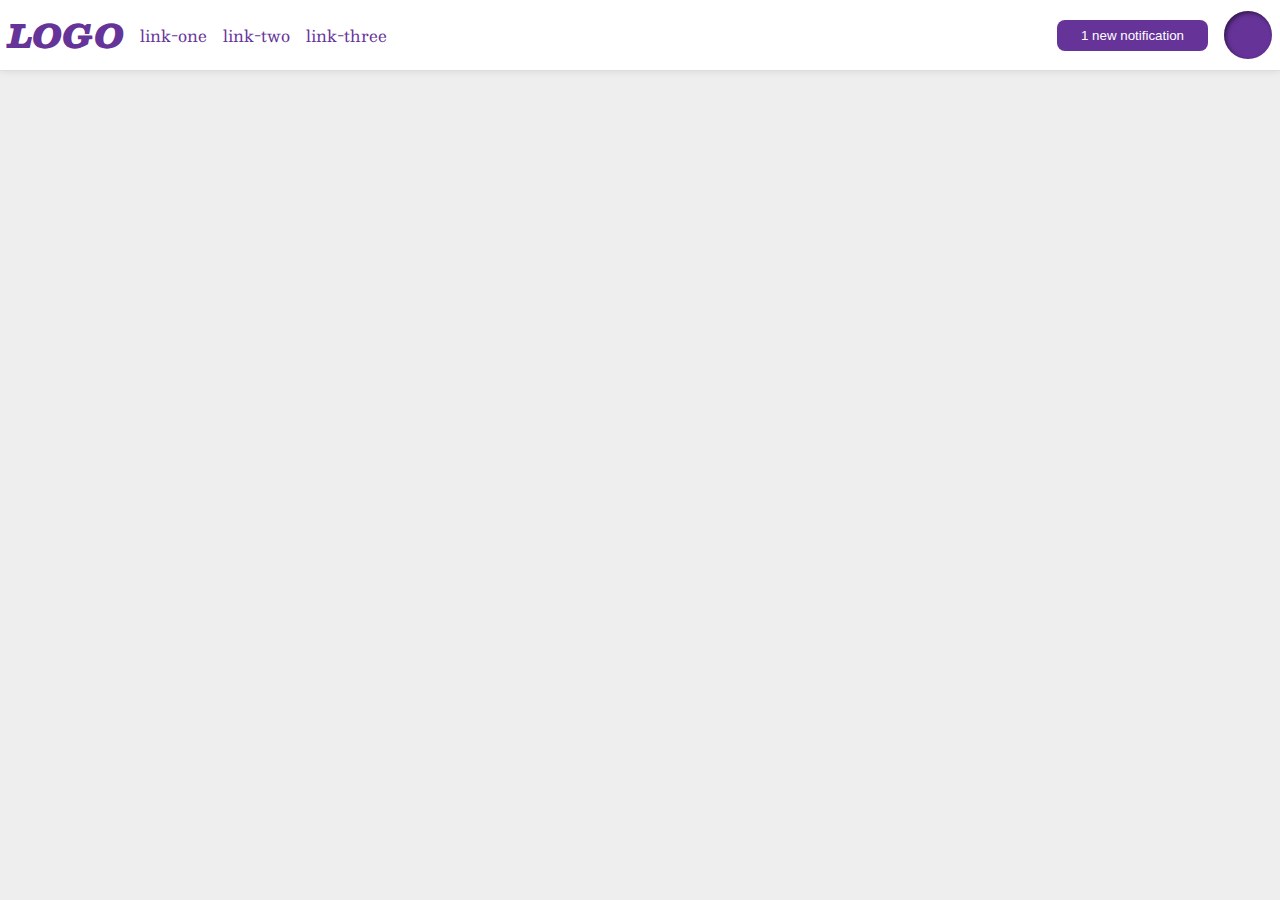
<file: flex/03-flex-header-2/index.html>
<!DOCTYPE html>
<html lang="en">
  <head>
    <meta charset="UTF-8">
    <meta http-equiv="X-UA-Compatible" content="IE=edge">
    <meta name="viewport" content="width=device-width, initial-scale=1.0">
    <title>Flex Header 2</title>
    <link rel="stylesheet" href="style.css">
  </head>
  <body>
    <div class="header">
      <div class="container">
        <div class="logo">
          LOGO
        </div>
        <ul class="links">
          <li><a href="google.com">link-one</a></li>
          <li><a href="google.com">link-two</a></li>
          <li><a href="google.com">link-three</a></li>
        </ul>
      </div>
      <div class="container">
        <button class="notifications">
          1 new notification
        </button>
        <div class="profile-image"></div>
      </div>
    </div>
  </body>
</html>
</file>
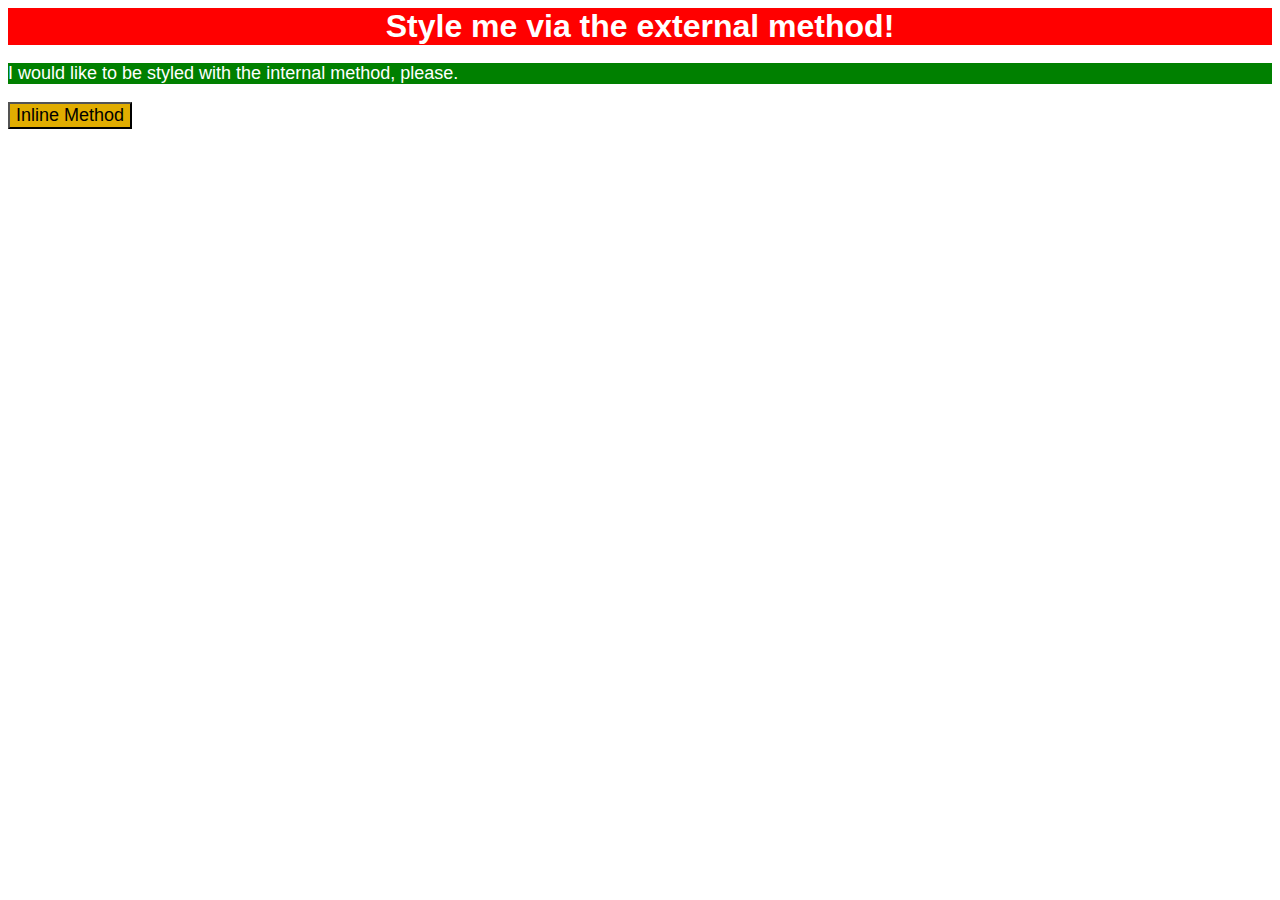
<file: foundations/01-css-methods/index.html>
<!DOCTYPE html>
<html lang="en">
  <head>
    <meta charset="UTF-8">
    <meta http-equiv="X-UA-Compatible" content="IE=edge">
    <meta name="viewport" content="width=device-width, initial-scale=1.0">
    <title>Methods for Adding CSS</title>
    <style>
      p {
        color: white;
        background-color: green;
        font-family: Arial, Helvetica, sans-serif;
        font-size: 18px;
      }
    </style>
    <link rel="stylesheet" href="style.css">
  </head>
  <body>
    <div>Style me via the external method!</div>
    <p>I would like to be styled with the internal method, please.</p>
    <button style="color: black; background-color: #E1AD01; font-size: 18px;">Inline Method</button>
  </body>
</html>
</file>
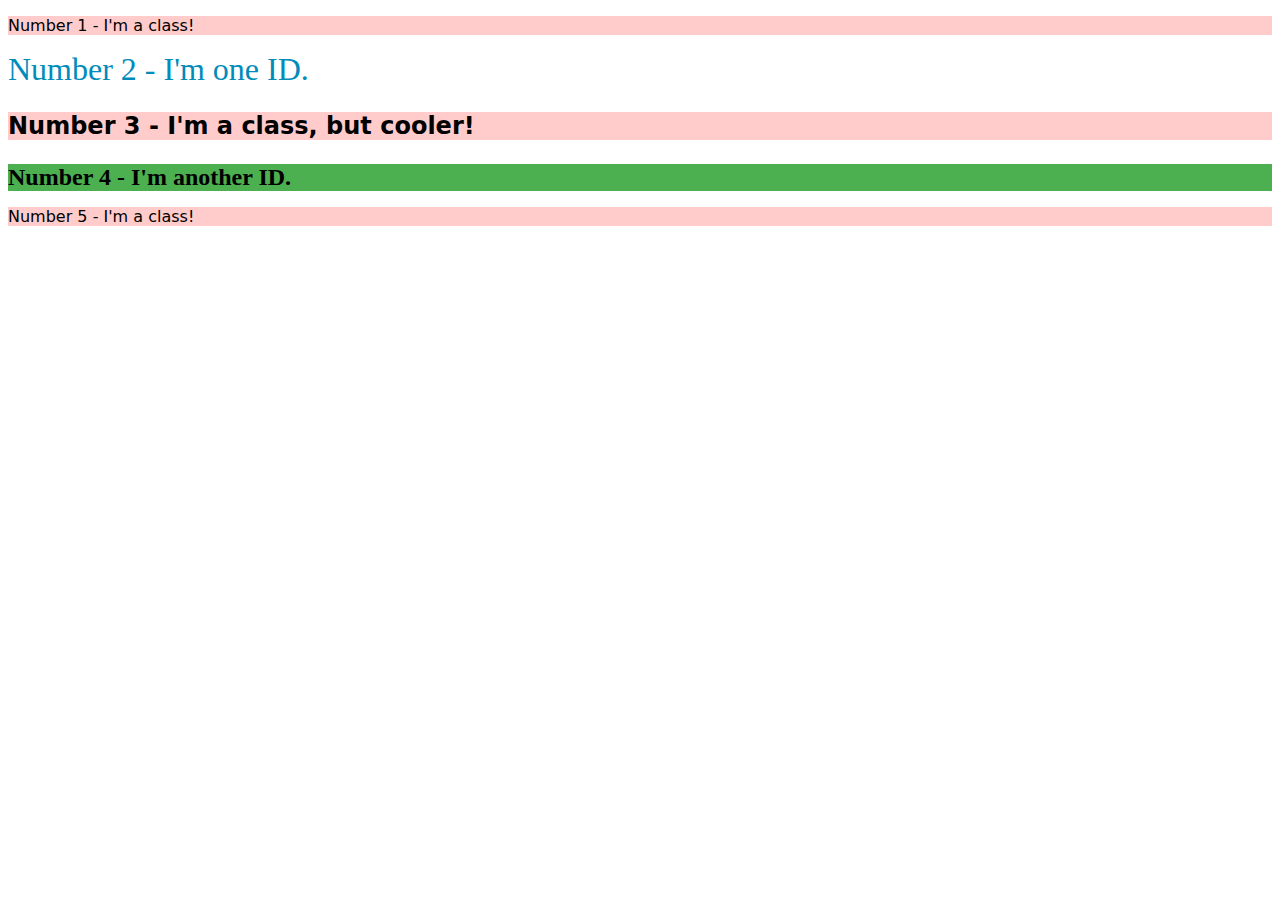
<file: foundations/02-class-id-selectors/index.html>
<!DOCTYPE html>
<html lang="en">
  <head>
    <meta charset="UTF-8">
    <meta http-equiv="X-UA-Compatible" content="IE=edge">
    <meta name="viewport" content="width=device-width, initial-scale=1.0">
    <title>Class and ID Selectors</title>
    <link rel="stylesheet" href="style.css">
  </head>
  <body>
    <p class="odd">Number 1 - I'm a class!</p>
    <div id="number2">Number 2 - I'm one ID.</div>
    <p class="odd fontsize24">Number 3 - I'm a class, but cooler!</p>
    <div class="fontsize24" id="green">Number 4 - I'm another ID.</div>
    <p class="odd">Number 5 - I'm a class!</p>
  </body>
</html>
</file>
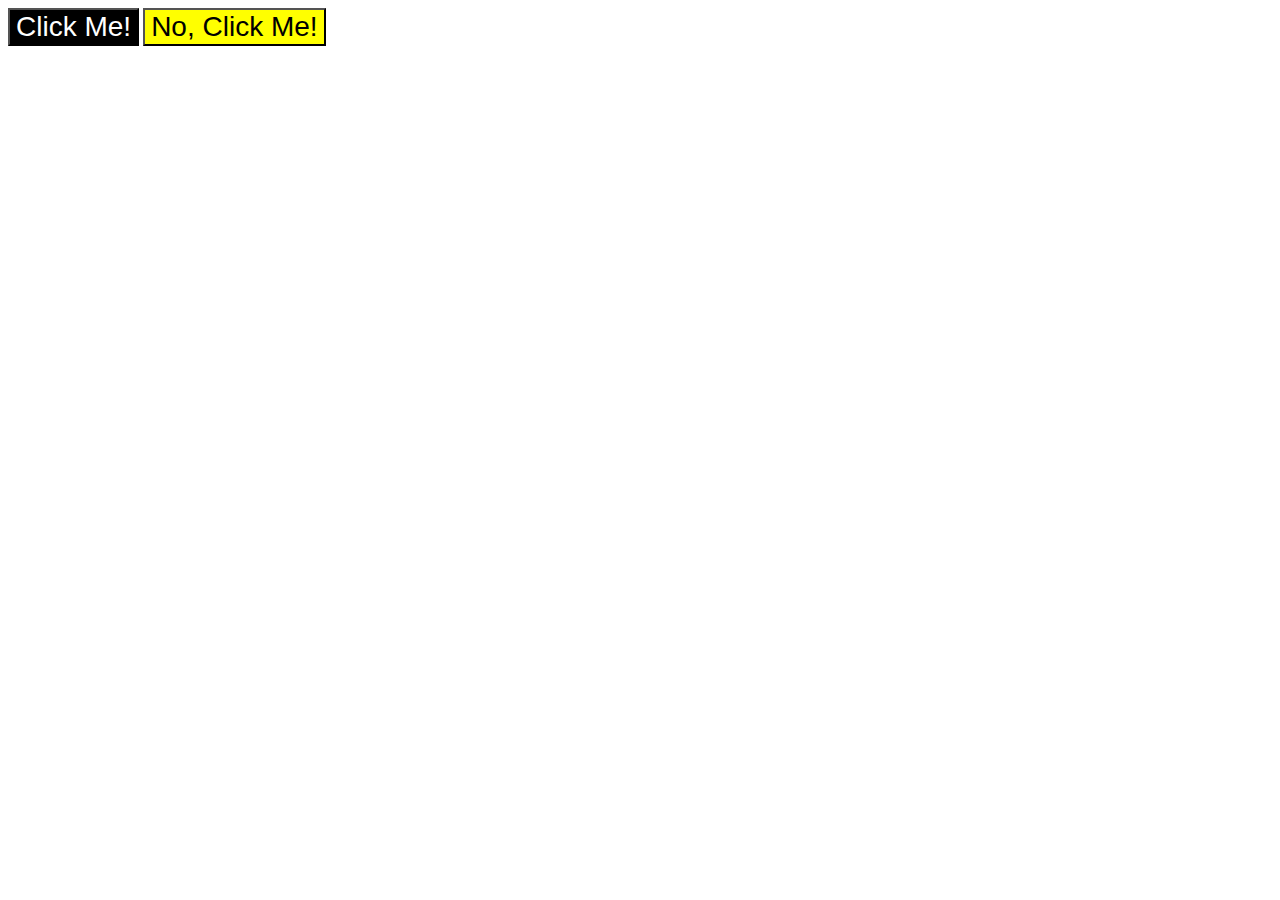
<file: foundations/03-grouping-selectors/index.html>
<!DOCTYPE html>
<html lang="en">
  <head>
    <meta charset="UTF-8">
    <meta http-equiv="X-UA-Compatible" content="IE=edge">
    <meta name="viewport" content="width=device-width, initial-scale=1.0">
    <title>Grouping Selectors</title>
    <link rel="stylesheet" href="style.css">
  </head>
  <body>
    <button class="button1">Click Me!</button>
    <button class="button2">No, Click Me!</button>
  </body>
</html>
</file>
<file: flex/03-flex-header-2/style.css>
/* this is some magical font-importing.  
you'll learn about it later. */
@import url('https://fonts.googleapis.com/css2?family=Besley:ital,wght@0,400;1,900&display=swap');

body {
  margin: 0;
  background: #eee;
  font-family: Besley, serif;
}

.header {
  background: white;
  border-bottom: 1px solid #ddd;
  box-shadow: 0 0 8px rgba(0,0,0,.1);
  padding: 8px;
  display: flex;
  align-items: center;
  justify-content: space-between;
}

.container { 
  display: flex;
  align-items: center;
  justify-content: space-between;
  gap: 16px;
}

.profile-image {
  background: rebeccapurple;
  box-shadow: inset 2px 2px 4px rgba(0,0,0,.5);
  border-radius: 50%;
  width: 48px;
  height:  48px;
}

.logo {
  color: rebeccapurple;
  font-size: 32px;
  font-weight: 900;
  font-style: italic;
}

button {
  border: none;
  border-radius: 8px;
  background: rebeccapurple;
  color: white;
  padding: 8px 24px;
}

a {
  /* this removes the line under our links */
  text-decoration: none;
  color: rebeccapurple;
}

ul {
  list-style-type: none;
  padding: 0;
  margin: 0;
  display: flex;
  gap: 16px;
}
</file>
<file: foundations/01-css-methods/style.css>
div {
    color: white;
    background-color: red;
    font-family: Arial, Helvetica, sans-serif;
    font-size: 32px;
    text-align: center;
    font-weight: bold;
  }
</file>
<file: foundations/02-class-id-selectors/style.css>
.odd {
    background-color: #ffcccb;
    font-family: Verdana, 'DejaVu Sans', sans-serif;
}

#number2 {
    color: #008CBA;
    font-size: 32px;
}

#green {
    background-color: #4CAF50;
}

.fontsize24 {
    font-size: 24px;
    font-weight: bold;
}
</file>
<file: foundations/03-grouping-selectors/style.css>
.button1, .button2 {
    font-size: 28px;
    font-family: Helvetica, 'Times New Roman', sans-serif;
}

.button1 {
    background-color: black;
    color: #FFFFFF;
}

.button2 {
    background-color: yellow;
    color: #000000;
}
</file>
